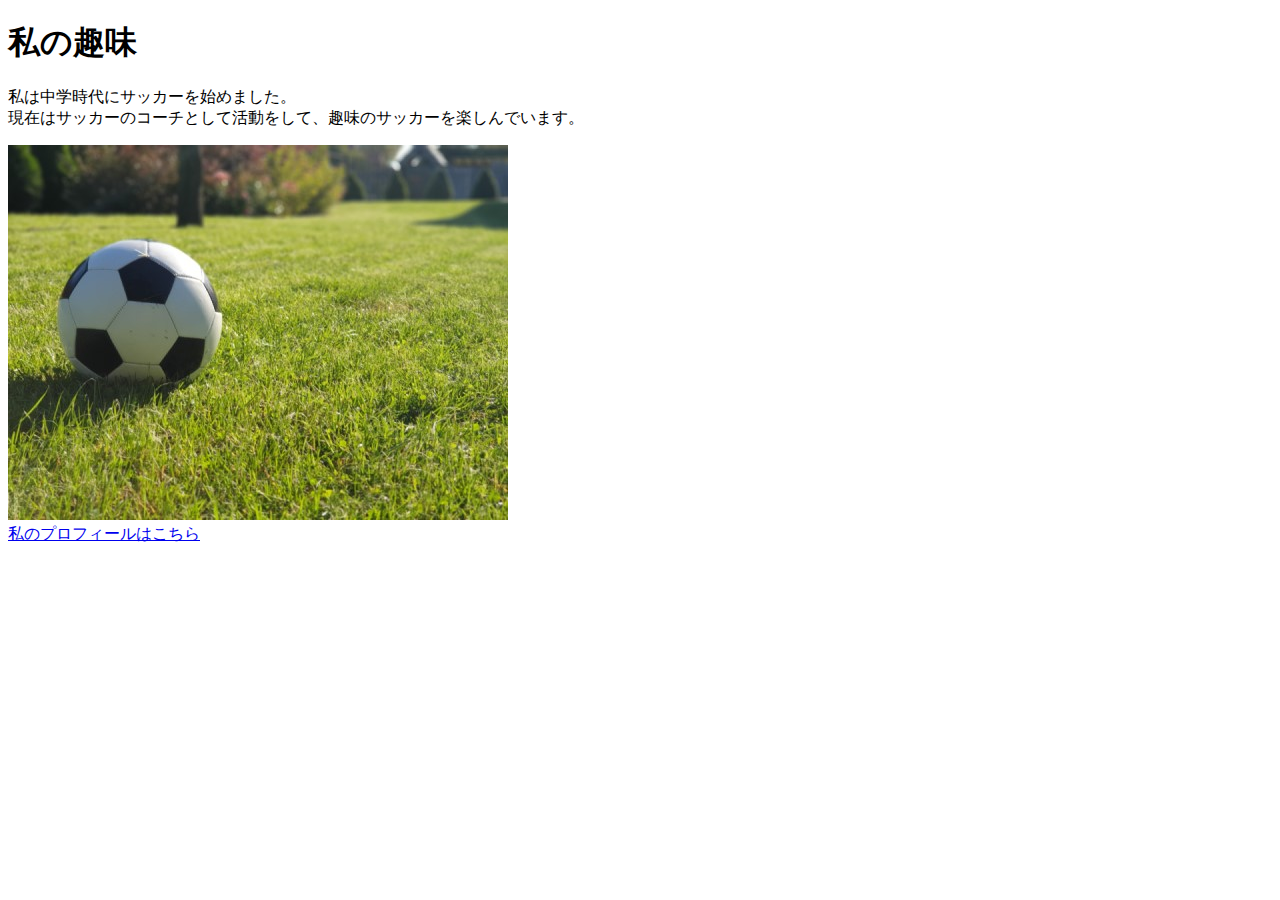
<file: kadai_005/index.html>
<!DOCTYPE html>                                                      
<html>                                                               
<head>
  <meta charset="utf-8"> 
  <title>5章課題</title>
  <meta name="description" content="このページは5章の課題です。">               
                                              
</head>                                                              
 <body>
    <h1>私の趣味</h1> 
    <p>私は中学時代にサッカーを始めました。<br>
        現在はサッカーのコーチとして活動をして、趣味のサッカーを楽しんでいます。</p> 
        <img src="images/sample.jpg" alt="ロゴ">
        <br><a href="https://twitter.com/samuraijuku">私のプロフィールはこちら</a>                                                          
 </body>                                                              
</html>
</file>
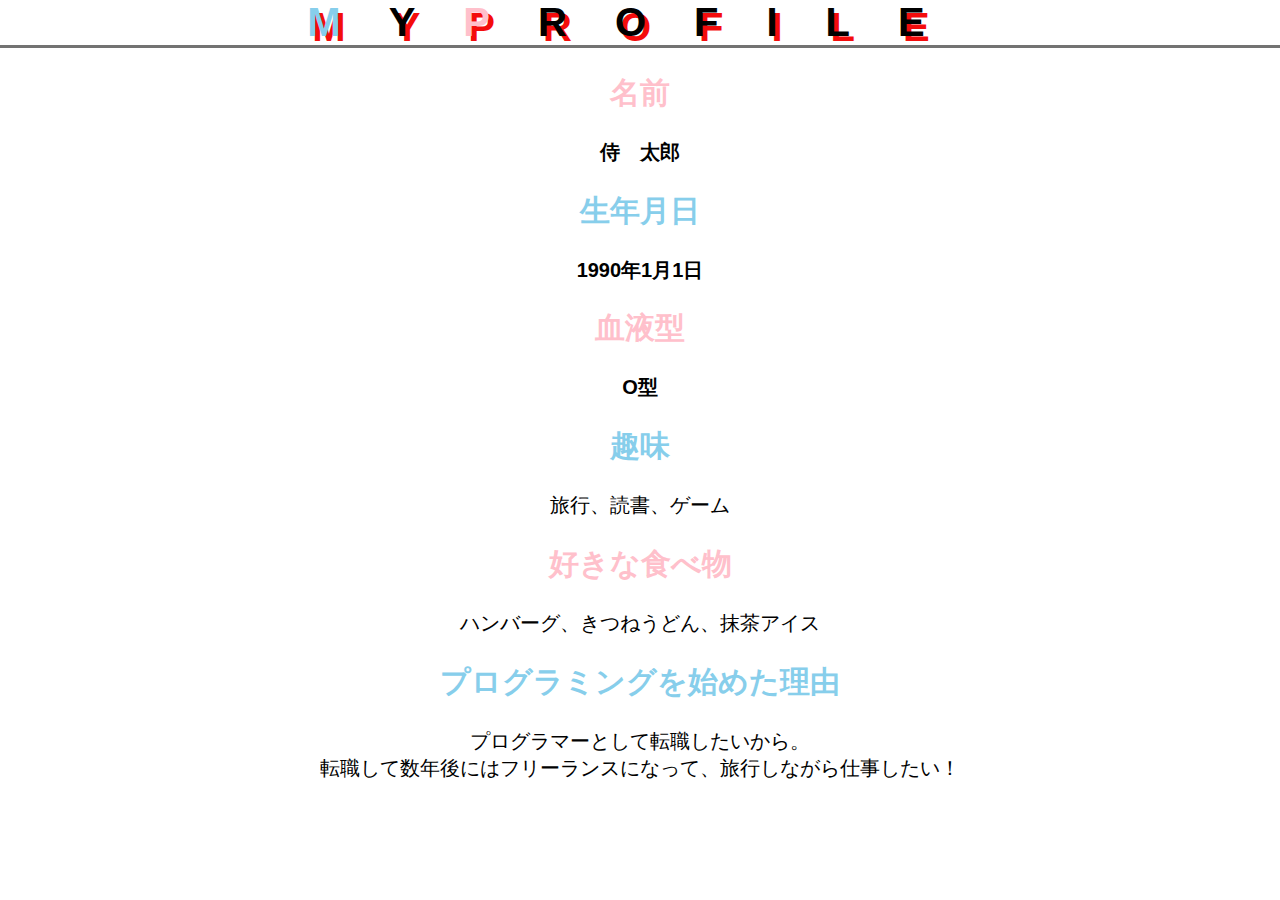
<file: kadai_014/kadai_014.html>
<!DOCTYPE html>                                                      
<html>                                                               
<head>                      
  <meta charset="utf-8">                                             
  <title>14章課題</title>                                             
  <meta name="description" content="このページは14章の課題です。">                                                       
  <link href="style.css" rel="stylesheet">
</head>                                                              
 <body>     
  <main>
   <h1><span class="color1">M</span>Y<span class="color2">P</span>ROFILE</h1>
   <h2><span class="color2">名前</span></h2>
   <p id="b">侍　太郎</p>
   <h2><span class="color1">生年月日</span></h2>
   <p id="b">1990年1月1日</p>
   <h2><span class="color2">血液型</span></h2>
   <p id="b">O型</p>
   <h2><span class="color1">趣味</span></h2>
   <p>旅行、読書、ゲーム</p>
   <h2><span class="color2">好きな食べ物</span></h2>
   <p>ハンバーグ、きつねうどん、抹茶アイス</p>
   <h2><span class="color1">プログラミングを始めた理由</span></h2>
   <p>プログラマーとして転職したいから。<br>
      転職して数年後にはフリーランスになって、旅行しながら仕事したい！</p>
    </main>
 </body>                                                              
</html>
</file>
<file: kadai_014/style.css>
*,*::before,*::after{
    box-sizing: border-box;
}
body{
    font-family: "Arial", "Meiryo", sans-serif;
    font-size: 20px;
    width:0 auto;
    height: 0;
    margin: 0 auto;
    text-align: center;
}

h1{
    font-family: "Josefin Sans",sans-serif;
    font-size: 40px;
    margin: 0 auto;
    border-bottom: solid  3px rgb(115, 115, 114);
    letter-spacing: 48px;
    text-shadow: 5px 5px #f40c0c;
}

.color1{
    color:skyblue;
    margin: 0 auto;
}

.color2{
    color:rgb(255, 192, 203);
    margin: 0 auto;
}
#b{
    font-weight: bold;
}
</file>
